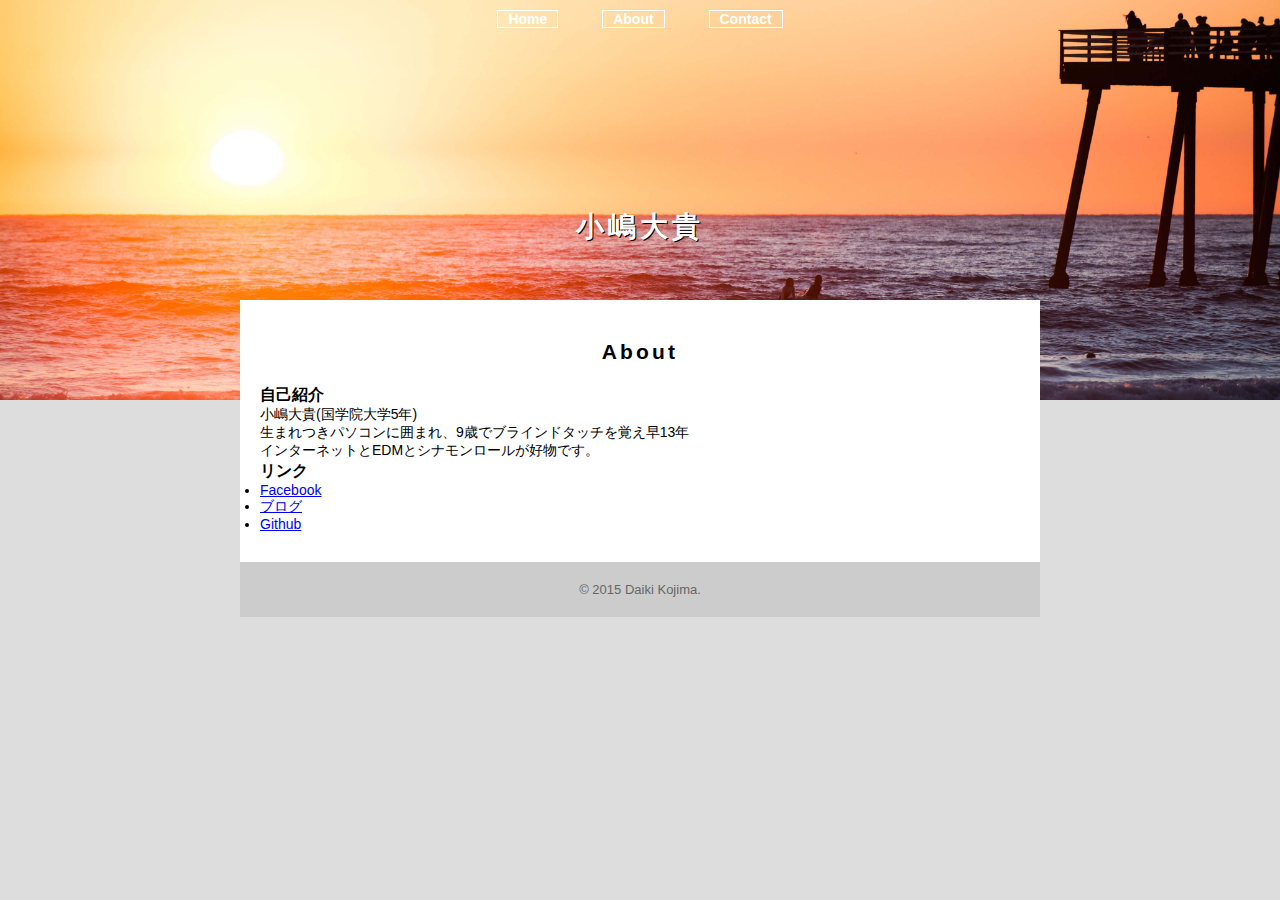
<file: index.html>
<!DOCTYPE html>
<html lang="ja">
  <head>
    <meta charset="utf-8" />
    <meta name="keywords" content="ポートフォリオ、プロフィール">
    <title>ポートフォリオ</title>
    <link rel="stylesheet" href="portfolio.css" />
  </head>
  <body>
    <header>
      <nav>
        <ul>
          <li><a href="index.html">Home</a></li>
          <li><a href="about.html" class="selected">About</a></li>
          <li><a href="contact.html">Contact</a></li>
        </ul>
      </nav>
      <div id="logo">
        <h1>小嶋大貴</h1>
      </div>
    </header>
    <div class="container">
      <section>
        <h2>About</h2>
        <h3>自己紹介</h3>
        <p>小嶋大貴(国学院大学5年)</p>
        <p>生まれつきパソコンに囲まれ、9歳でブラインドタッチを覚え早13年</p>
        <p>インターネットとEDMとシナモンロールが好物です。</p>
        <h3>リンク</h3>
        <ul>
          <li><a href="https://www.facebook.com/daiki.kojima.77" target="_blank">Facebook</a></li>
          <li><a href="http://kojima1992.com/" target="_blank">ブログ</a></li>
          <li><a href="https://github.com/daiki21/" target="_blank">Github</a></li>
        </ul>
      </section>
      <footer>
        <p>&copy; 2015 Daiki Kojima.</p>
      </footer>
    </div>
  </body>
</html>
</file>
<file: portfolio.css>
*{
    margin:0;
    padding:0;
}


body{
    font-family: YuGothic, "游ゴシック", "メイリオ", Meiryo, "ヒラギノ角ゴ Pro W3", "Hiragino Kaku Gothic Pro", sans-serif;
    background-color:#ddd;
    font-size:14px;
}

nav {
    margin: 0 0 30px 0;
    padding:10px 0;
  text-align: center;
}

nav ul{
    margin:0 10px;
    padding:0;
}

nav ul li{
    margin: 0 20px;
    display:inline-block;
    border:solid #fff 1px;
}

nav ul li a{
    padding: 15px 10px;
    text-decoration:none;
    color:#fff;
    font-weight:bold;
}

nav ul li a.selected {
  color: #fff;
}

header{
    height:300px;
    background-image: url("summer-photographer-pier-adventure-1.jpg");
  background-position: center center;
  background-size: cover;
  background-repeat: no-repeat;
  padding-bottom:100px;
}
header h1{
    margin-top:120px;
}

#logo{
    padding:20px 0;
    text-align:center;
}
#logo img{
    max-width:120px;
    border:5px solid #fff;
    border-radius:100%;
}

#logo h1 {
  letter-spacing: 0.15em;
  color: #fff;
  text-shadow: 1px 1px 0px #000;
}

.container {
  max-width: 800px;
  margin: -100px auto 0;
  background-color: #fff;
}

section{
    padding:30px 20px;
}

section h2{
    padding:10px 0 20px 0;
    text-align:center;
    letter-spacing:0.15em;
}

footer{
    padding:20px;
    font-size:93%;
    text-align:center;
    background-color:#ccc;
    color:#666;
}
</file>
